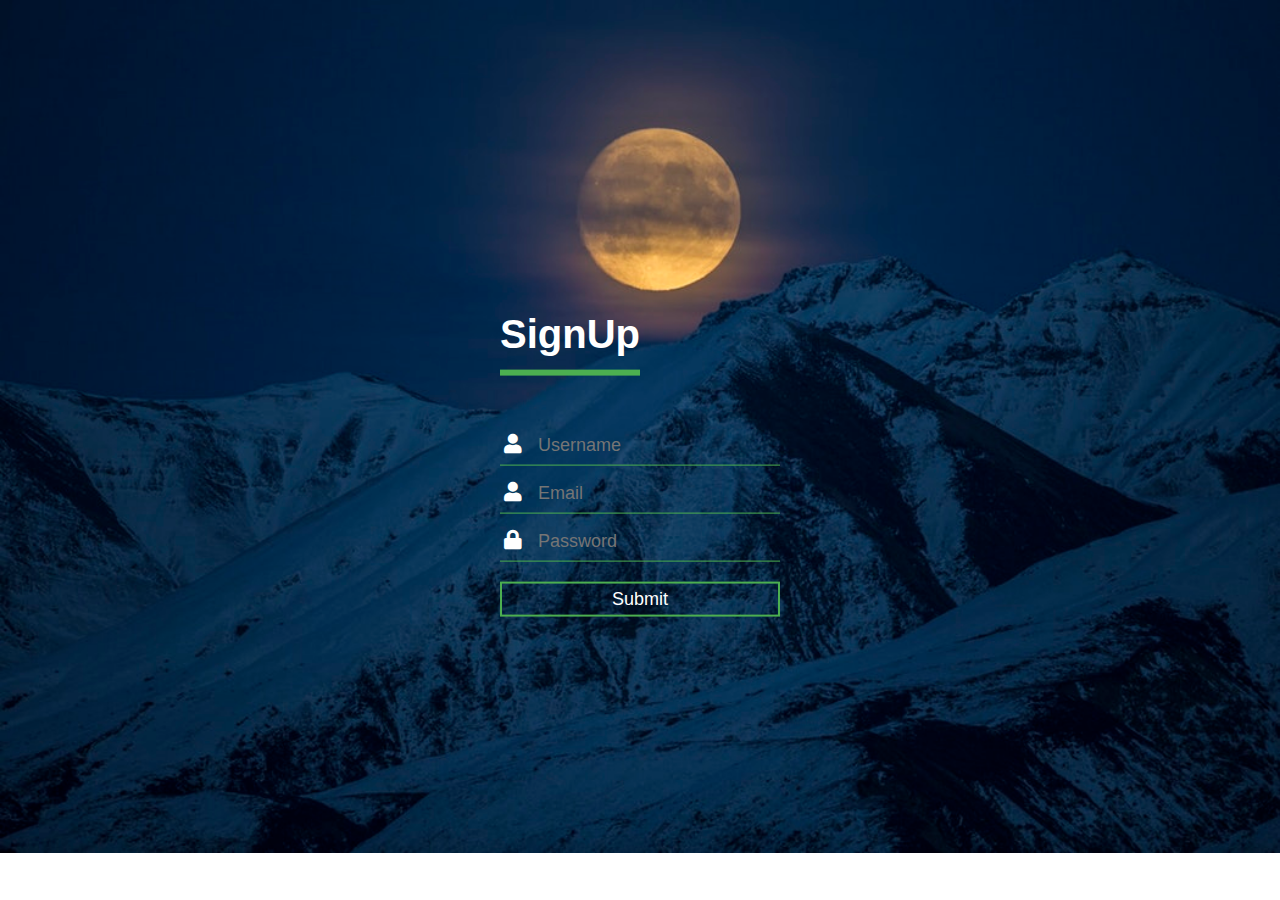
<file: index.html>
<!DOCTYPE html>
<html lang="en" dir="ltr">
  <head>
    <meta charset="utf-8">
    <title></title>
    <link rel="stylesheet" href="style.css">
  </head>
  <body>
 <form action = "" name = "myForm" onsubmit = "aa();">
<div class="login-box">
  <h1>SignUp</h1>
  <div class="textbox">
    <i class="fas fa-user"></i>
    <input type="text" placeholder="Username" name="fname">
  </div>
  <div class="textbox">
    <i class="fas fa-user"></i>
    <input type="text" placeholder="Email" name="email">
  </div>

  <div class="textbox">
    <i class="fas fa-lock"></i>
    <input type="password" placeholder="Password" name="email">
  </div>

  <input type="submit" class="btn" value="Submit" />
</div>
</form>
<script>

function aa()
{
var value1=document.myForm.fname.value;
var value2=document.myForm.email.value;
var queryString = "?Thank you " + value1 + "" + value2;
window.open("inde.html" + queryString);
}
</script>
  </body>
</html>
</file>
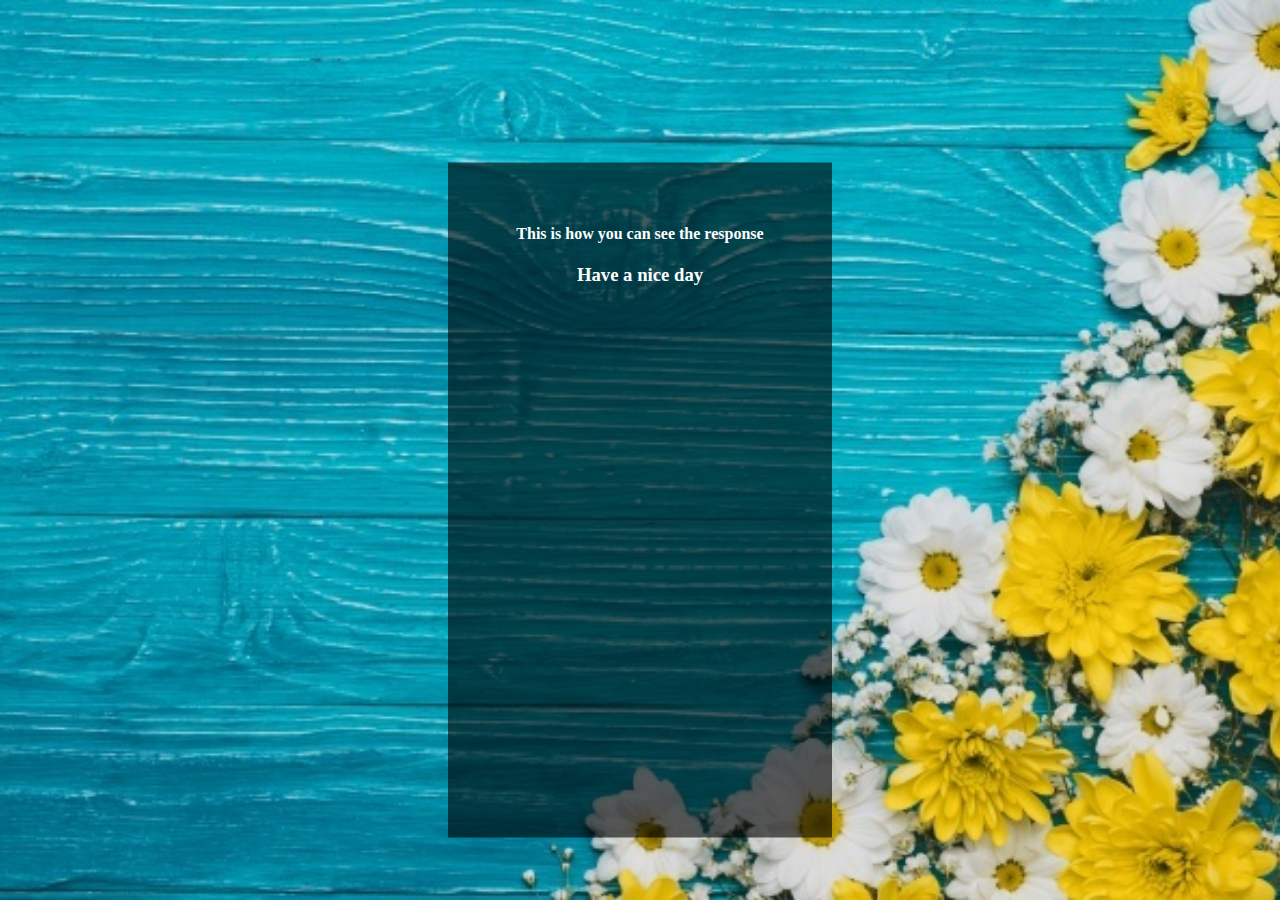
<file: inde.html>
<html>
<head>
<title> about us</title>
<link rel="stylesheet" href="styl.css">
</head>
<body>
<div class="container">
<center>
<h3>
<div class="img">

<script>
 
var queryString = decodeURIComponent(window.location.search);
queryString = queryString.substring(1);
var queries = queryString.split("&");
for (var i = 0; i < queries.length; i++)
{
  document.write(queries[i] + "<br>");
}
 
</script> 
</div>
<h4> This is how you can see the response </h4>
 <h3>Have a nice day</h3>
</h3>
</center>
</div>
</body>
</html>
</file>
<file: styl.css>
body
{
	margin: 0;
	padding:0;
	font-weight: center gothic;
	background:url(flower.jpg)no-repeat;
	background-size: cover;
	background-position: center;
	
}
.container
{
	height:75vh;
	width:30%;
	background: rgba(0,0,0,.6);
    position:absolute;
    top: 50%;
    left:50%;
transform:translate(-50%,-50%);	
}
.container 
{
	color:white;
	margin-top: 50px;
}
</file>
<file: style.css>
@import "https://use.fontawesome.com/releases/v5.5.0/css/all.css";
body{
  margin: 0;
  padding: 0;
  font-family: sans-serif;
  background: url(bg.jpg) no-repeat;
  background-size: cover;
}
.login-box{
  width: 280px;
  position: absolute;
  top: 50%;
  left: 50%;
  transform: translate(-50%,-50%);
  color: white;
}
.login-box h1{
  float: left;
  font-size: 40px;
  border-bottom: 6px solid #4caf50;
  margin-bottom: 50px;
  padding: 13px 0;
}
.textbox{
  width: 100%;
  overflow: hidden;
  font-size: 20px;
  padding: 8px 0;
  margin: 8px 0;
  border-bottom: 1px solid #4caf50;
}
.textbox i{
  width: 26px;
  float: left;
  text-align: center;
}
.textbox input{
  border: none;
  outline: none;
  background: none;
  color: white;
  font-size: 18px;
  width: 80%;
  float: left;
  margin: 0 10px;
}
.btn{
  width: 100%;
  background: none;
  border: 2px solid #4caf50;
  color: white;
  padding: 5px;
  font-size: 18px;
  cursor: pointer;
  margin: 12px 0;
}
</file>
